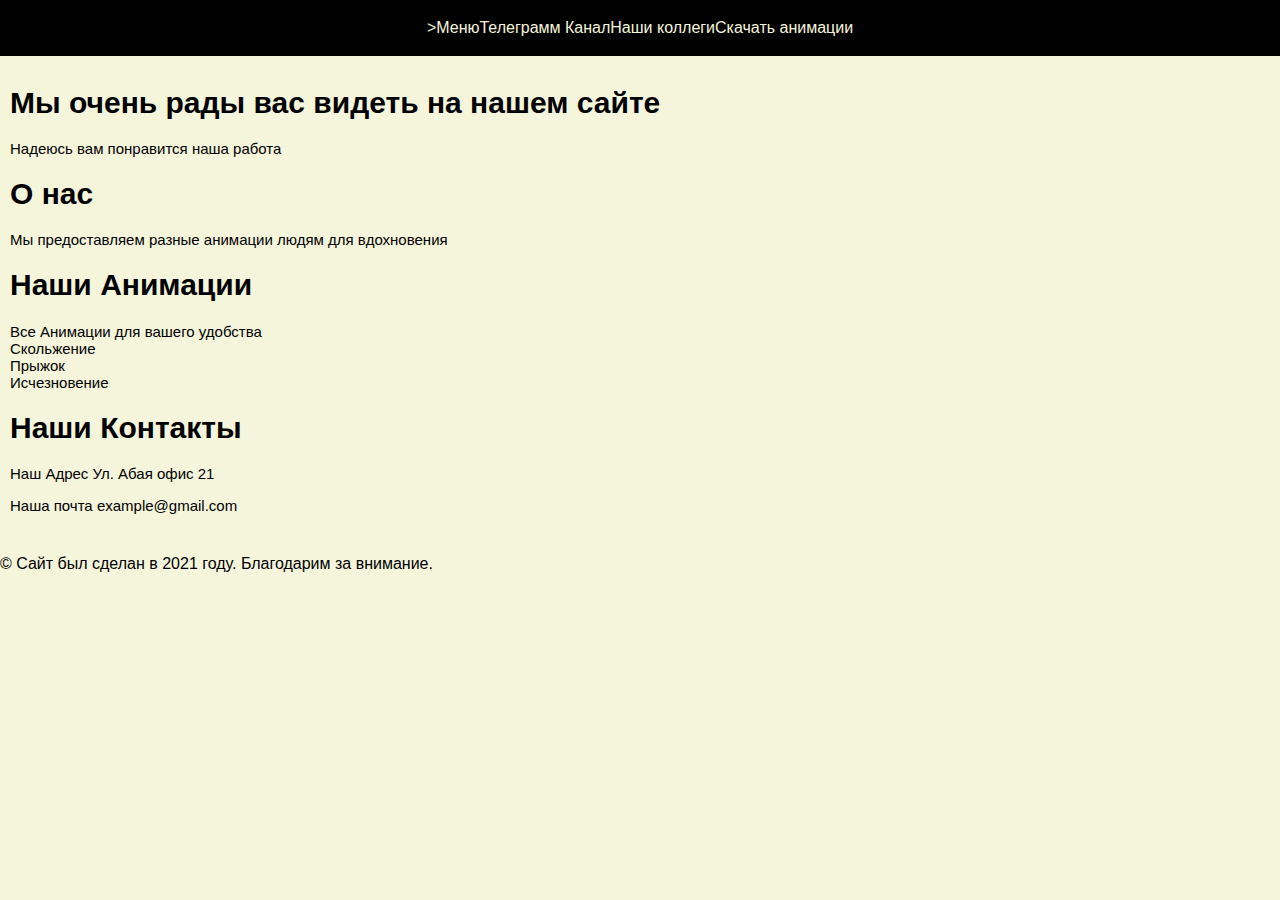
<file: anim.html>
<!DOCTYPE html>
<html lang="en">
<head>
    <meta charset="UTF-8">
    <meta name="viewport" content="width=device-width, initial-scale=1.0">
    <title>анимации</title>
    <link rel="stylesheet" href="b.css"
</head>
<body>
    
    <header class="header">
        <nav>
            <ul>
                <li>>Меню</a></li>
                <li>Телеграмм Канал</a></li>
                <li>Наши коллеги</a></li>
                <li>Скачать анимации</a></li>
            </ul>
        </nav>
    </header>
    <main>
        <section id="home">
            <h1>Мы очень рады вас видеть на нашем сайте</h1>
            <p>Надеюсь вам понравится наша работа</p>
        </section>
        <section id="about">
            <h1>О нас</h1>
            <p>Мы предоставляем разные анимации людям для вдохновения</p>
        </section>
        <section id="animations">
            <h1>Наши Анимации</h1>
            <div class="container">Все Анимации для вашего удобства
                <div class="box slide">Скольжение</div>
                <div class="box jump">Прыжок</div>
                <div class="box fade">Исчезновение</div>
            </div>
        </section>
        <section id="Contact">
            <h1>Наши Контакты</h1>
            <p>Наш Адрес Ул. Абая офис 21</p>
            <p>Наша почта example@gmail.com</p>
        </section>
    </main>
    <footer>
        <p>&copy; Сайт был сделан в 2021 году. Благодарим за внимание.</p>
    </footer>
</body>
</html>
</file>
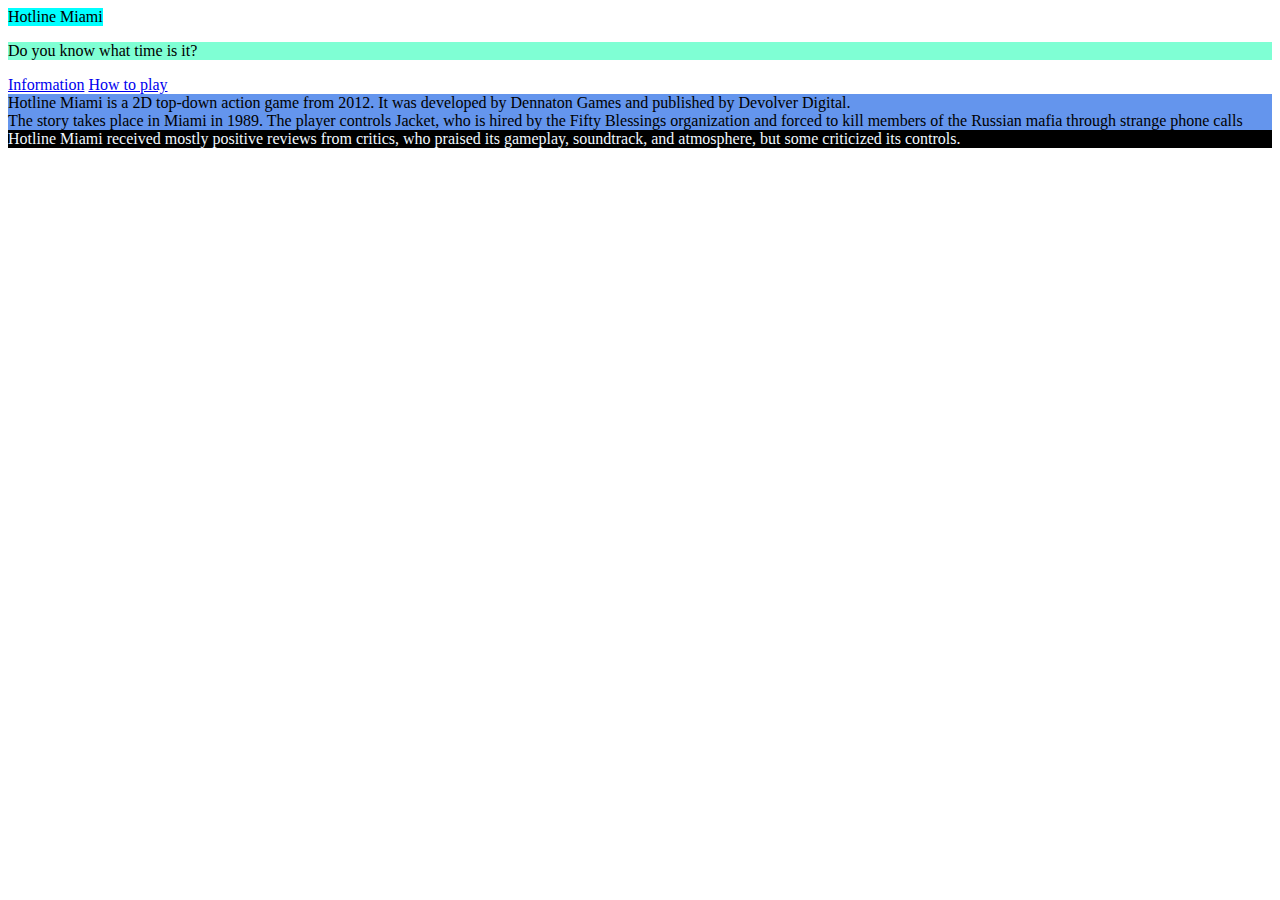
<file: er.html>
<!DOCTYPE html>
<html lang="en">
<head>
    <meta charset="UTF-8">
    <meta name="viewport" content="width=device-width, initial-scale=1.0">
    <title>Document</title>
</head>
<body>
    <style>
        .name{
            background-color: aqua;
            display: inline-block;
        }
        .Time{
            background-color: aquamarine;
        }
        .content{
            background-color: cornflowerblue;
        }
        .foter{
            color: aliceblue;
            background-color: black;
        }
    </style>
    <div class="name">Hotline Miami</div>
    <p class="Time">Do you know what time is it?</p>
    <a href="#">Information</a>
    <a href="#">How to play</a>
    <div class="content">Hotline Miami is a 2D top-down action game from 2012. It was developed by Dennaton Games and published by Devolver Digital.
    </div>
    <div class="content">The story takes place in Miami in 1989. The player controls Jacket, who is hired by the Fifty Blessings organization and forced to kill members of the Russian mafia through strange phone calls</div>
    <div class="foter">Hotline Miami received mostly positive reviews from critics, who praised its gameplay, soundtrack, and atmosphere, but some criticized its controls.
</div>
</body>
</html>
</file>
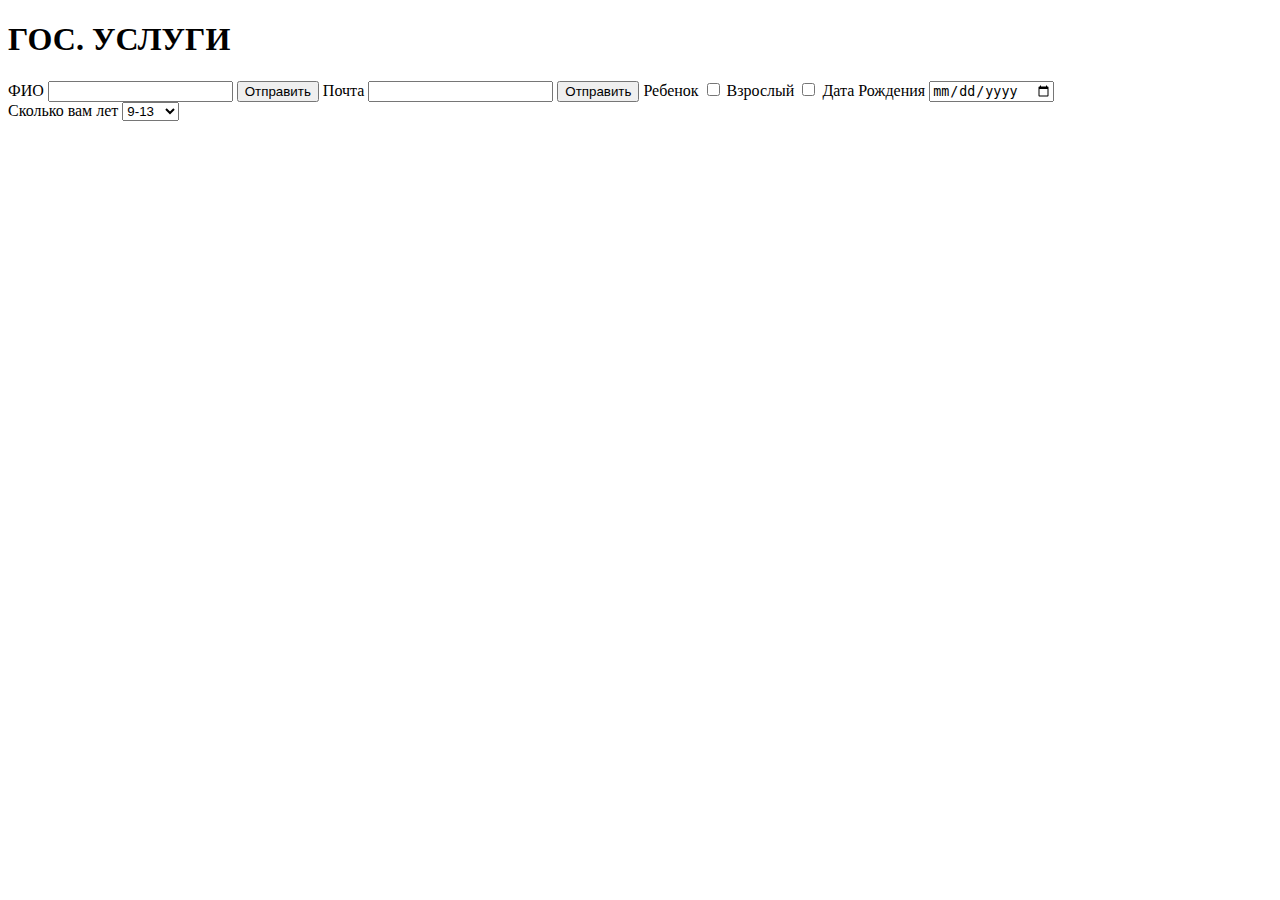
<file: form.html>
<!DOCTYPE html>
<html lang="en">
<head>
    <meta charset="UTF-8">
    <meta name="viewport" content="width=device-width, initial-scale=1.0">
    <title>Document</title>
</head>
<body>
    <h1>ГОС. УСЛУГИ</h1>
    <form>
        <label for="Name">ФИО</label>
        <input type="text" for="Name">
        <button type="submit">Отправить</button>
        <label for="email">Почта</label>
        <input type="email" for="email">
        <button type="submit">Отправить</button>
        <label for="checkbox">Ребенок</label>
            <input type="checkbox" for="checkbox">
        <label for="checkbox">Взрослый</label>
            <input type="checkbox" for="checkbox">
        <label for="date">Дата Рождения</label>
        <input type="date" for="date">
    </form>
    <form>
        <label for="select">Сколько вам лет</label>
        <select>
            <option>9-13</option>
            <option>14-17</option>
            <option>18-30</option>
            <option>30-65</option>
        </select>
</body>
</html>
</file>
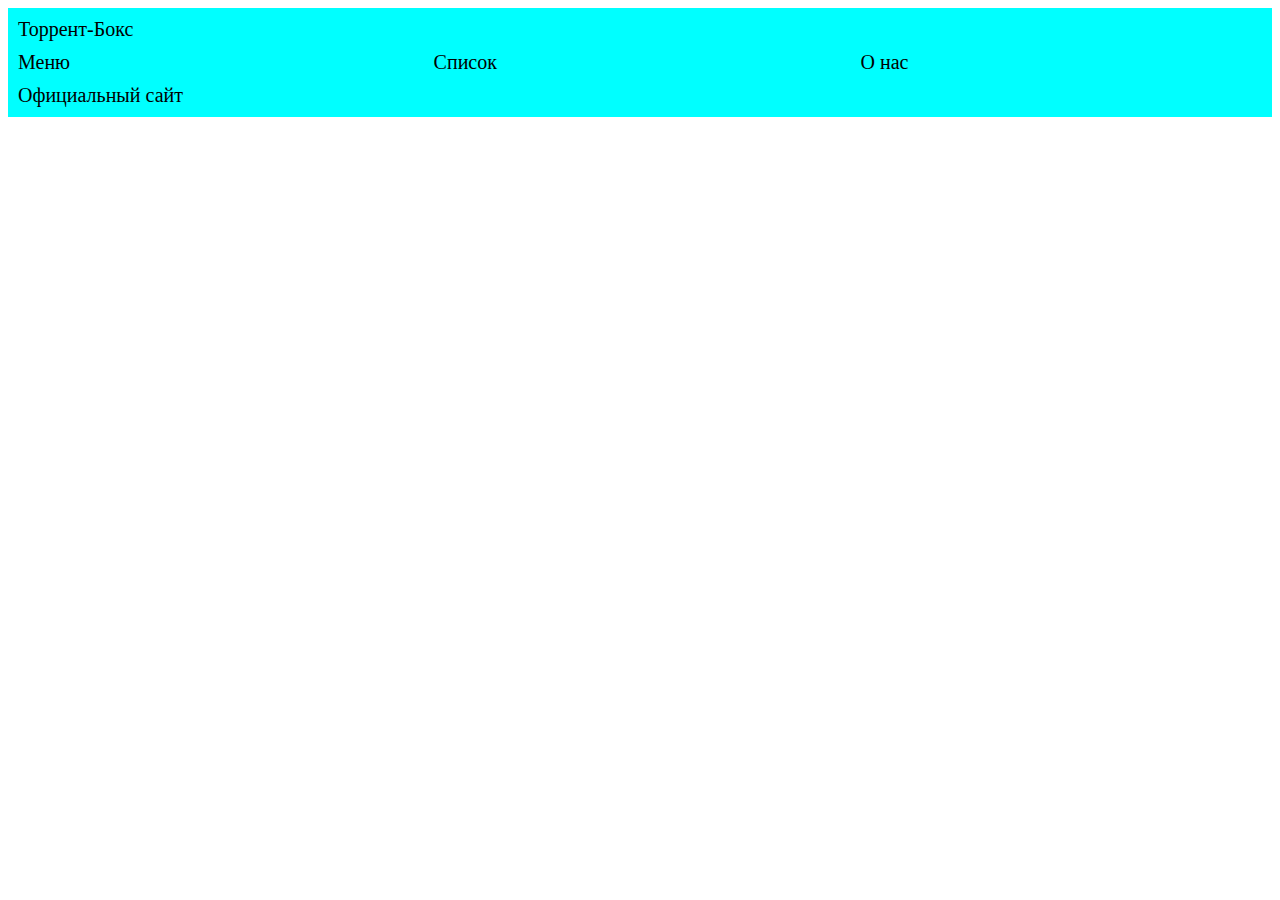
<file: of.html>
<!DOCTYPE html>
<html lang="en">
<head>
    <meta charset="UTF-8">
    <meta name="viewport" content="width=device-width, initial-scale=1.0">
    <title>Document</title>
    <style>
.grid_con{
    
    display:grid;
    grid-template-areas:
    "header header header"
    "menu paper information"
    "footer footer footer";
    grid-gap: 10px;
}
.header{
    grid-area: header;
}
.menu{
    grid-area: menu;
}
.paper{
    grid-area: paper;
}
.information{
    grid-area: information;
}
.footer{
    grid-area: footer;
}
.grid_con{
    background-color: aqua;
    font-size: 20px;
    padding: 10px;
    align-items: center;
}
    </style>
</head>
<body>
    <div class="grid_con">
    <div class="header">Торрент-Бокс</div>
    <div class="menu"> Меню </div>
    <div class="paper">Список</div>
    <div class="information">О нас</div>
    <div class="footer">Официальный сайт</div>
    </div>
</body>
</html>
</file>
<file: b.css>
body {
    background-color: beige;
    margin: 0;
    padding: 0;
    font-family: Impact, Haettenschweiler, 'Arial Narrow Bold', sans-serif;
}
header {
    background-color: black;
    color: beige;
    padding: 15px 0;
}
nav ul{
    list-style: none;
    display: flex;
    justify-content: center;
    margin: 0;
    padding: 4px 0;
}
.bounce{
    animation: bounce 2s infinite;
}
@keyframes bounce{
    0%, 20%, 50%, 80%, 100%{
        transform: translateY(0);
    }
    40% {
        transform: translateY(-150px);
    }
    60% {
        transform: translateY(-75px);
    }
}
.fade{
    animation: fade 3s infinite;
}
@keyframes fade{
    0%{ opacity: 1; }
    50%{ opacity: 0; }
    100%{ opacity: 1;}
}
.slide{
    animation: slide 4s infinite;
}
@keyframes slide{
    0%{ transform: translateX(0);}
    50%{ transform: translateX(200px);}
    100%{transform: translateX(0);}
}
.footer{
    background-color: black;
    color: antiquewhite;
    text-align: center;
    padding: 15px 0;
    font-family: Impact, Haettenschweiler, 'Arial Narrow Bold', sans-serif;
    position: absolute;
    width: 100%;
}
@media(max-widht:600px){
    nav ulf{
        flex-direction: column;
        align-items: center;
    }
}
.container{
    flex-direction: column;
    align-items: center;
}
@keyframes slide{
        0%{ transform: translateX(0);}
    50%{ transform: translateX(150px);}
    100%{transform: translateX(0);}
}
main{
    padding: 10px;
    font-size: 15px;
}
</file>
